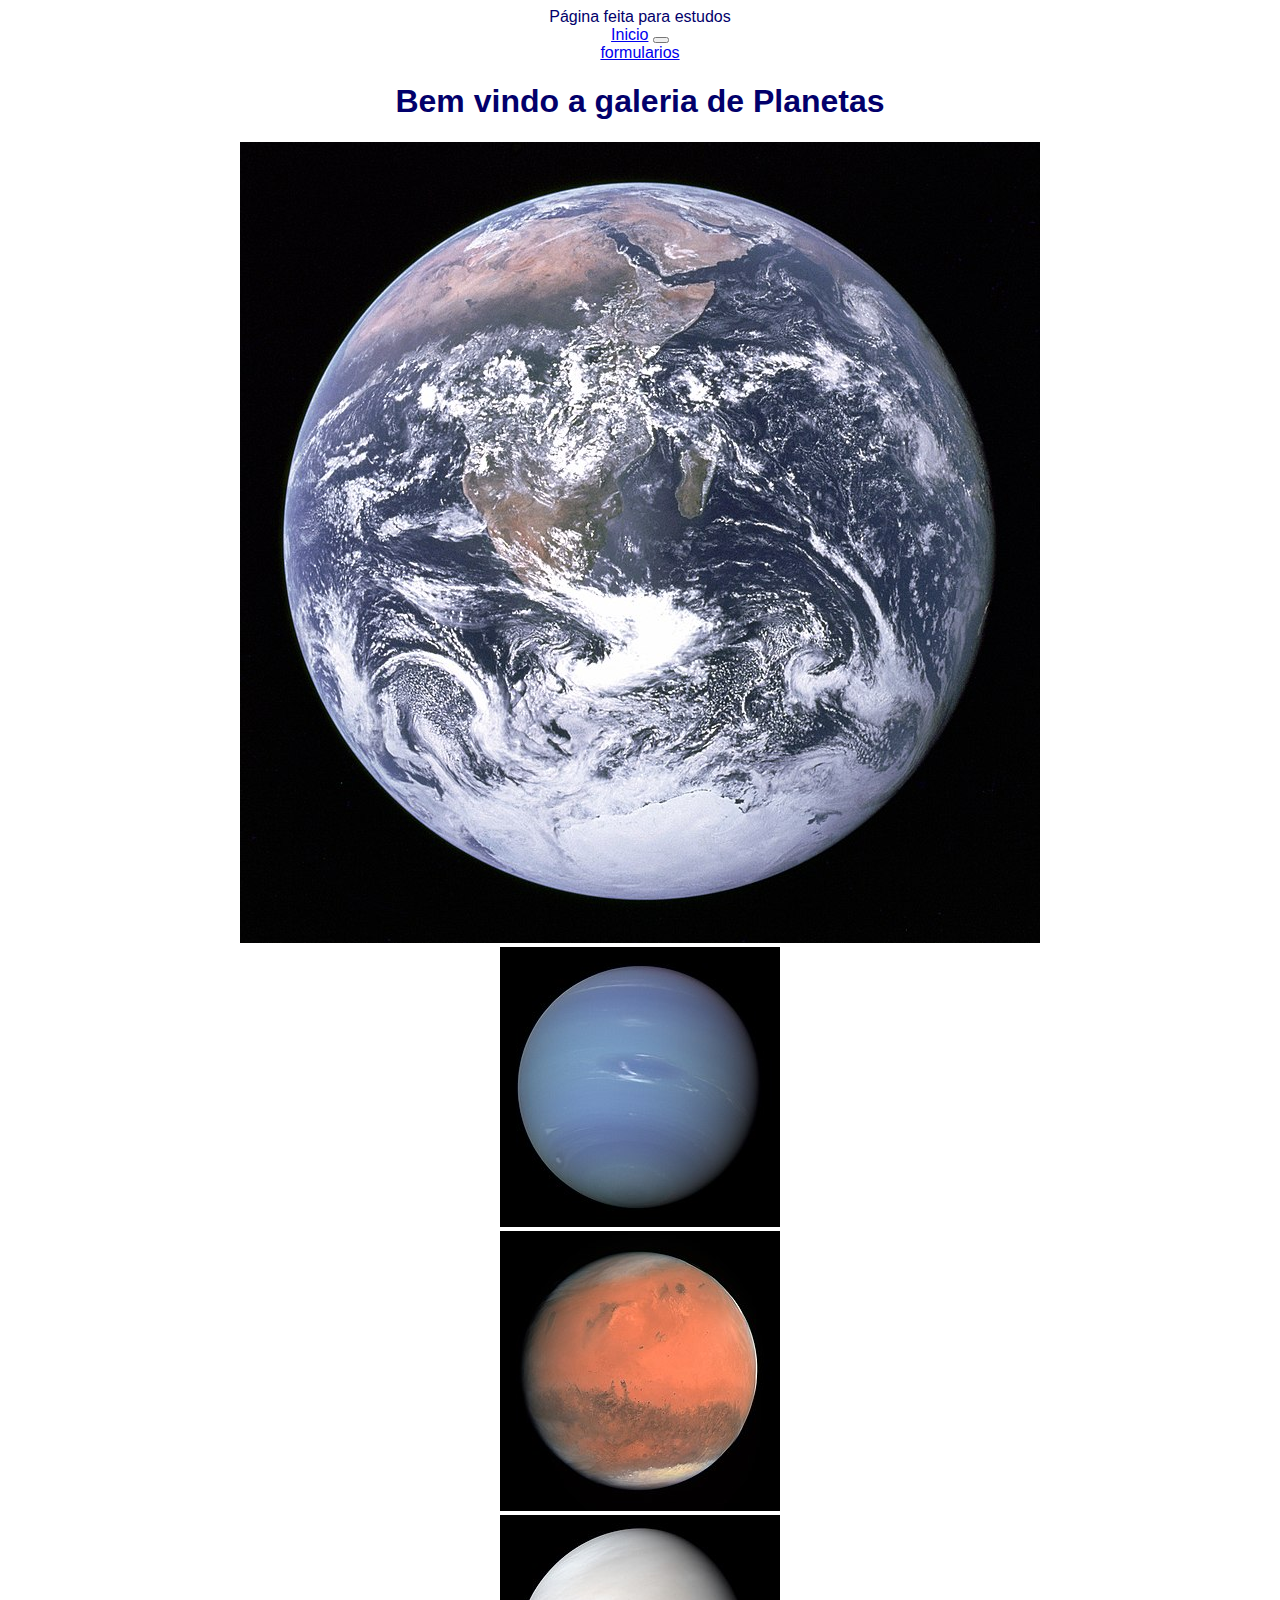
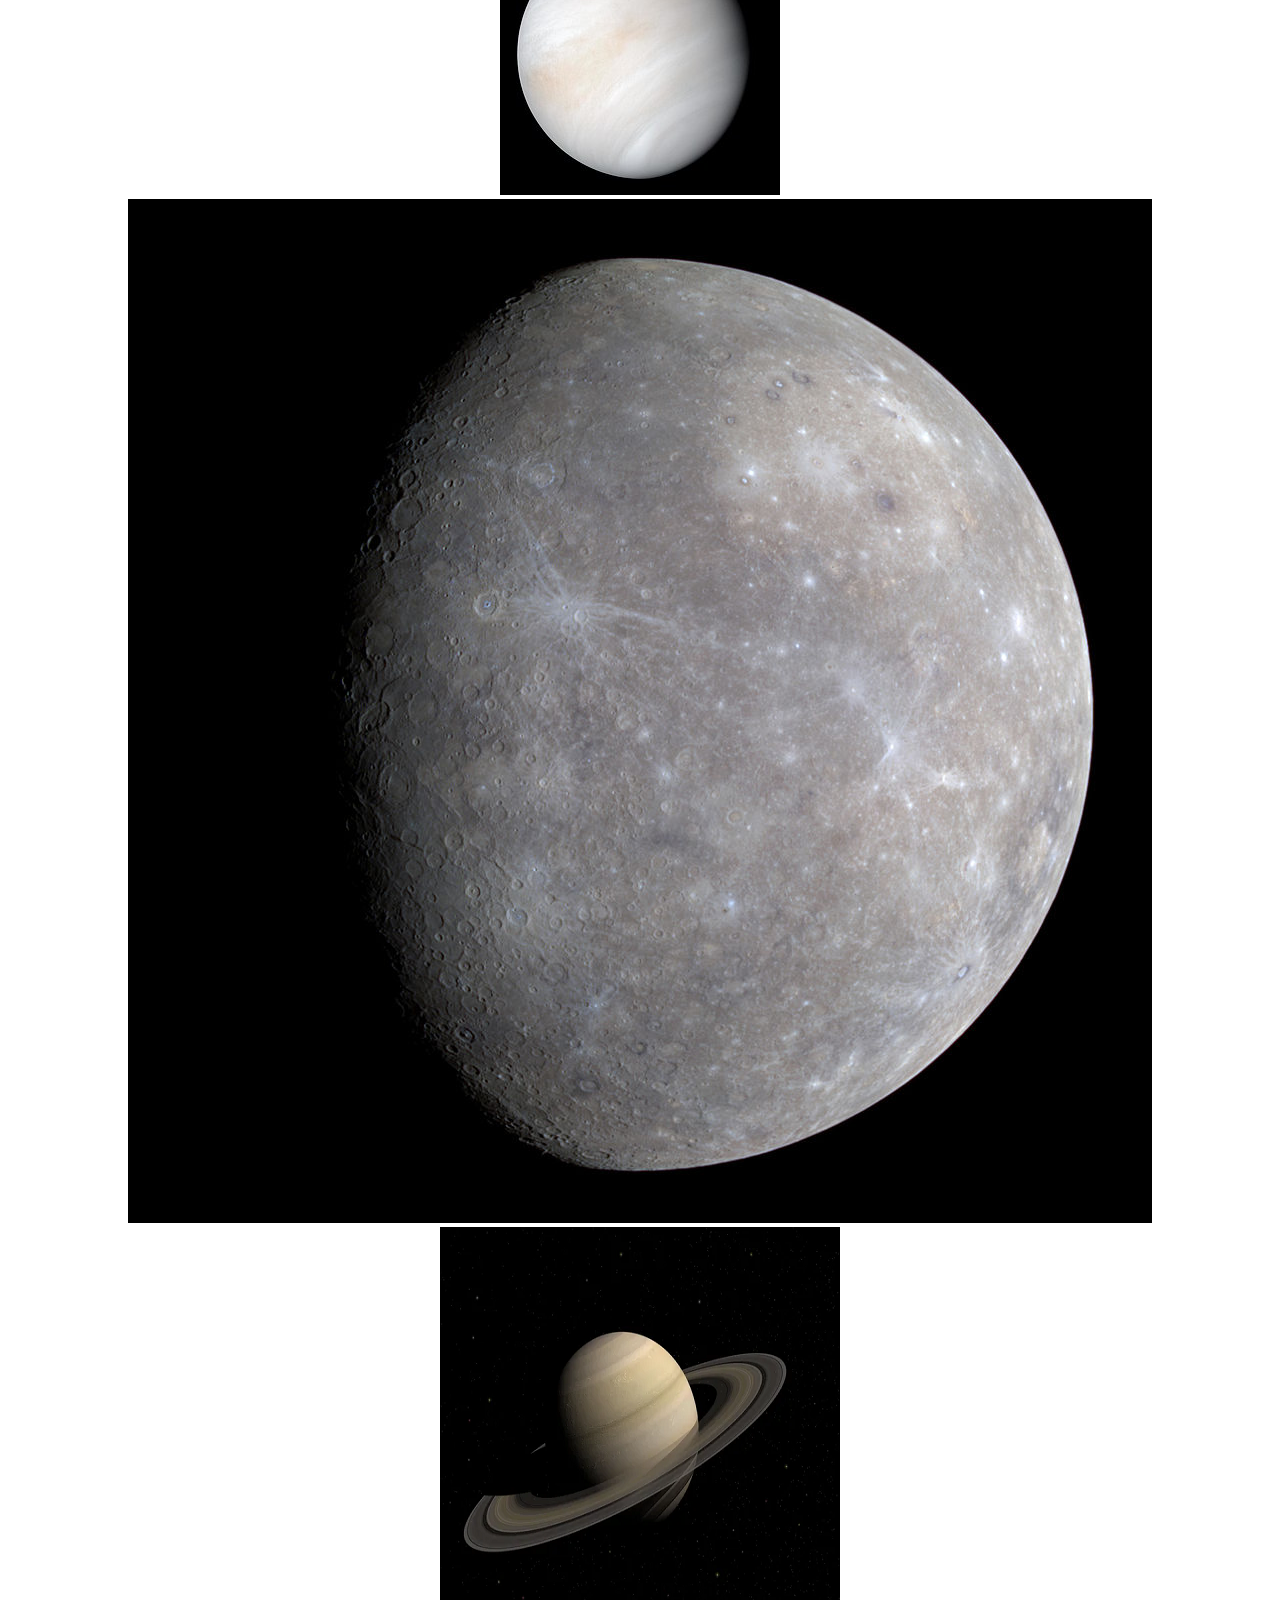
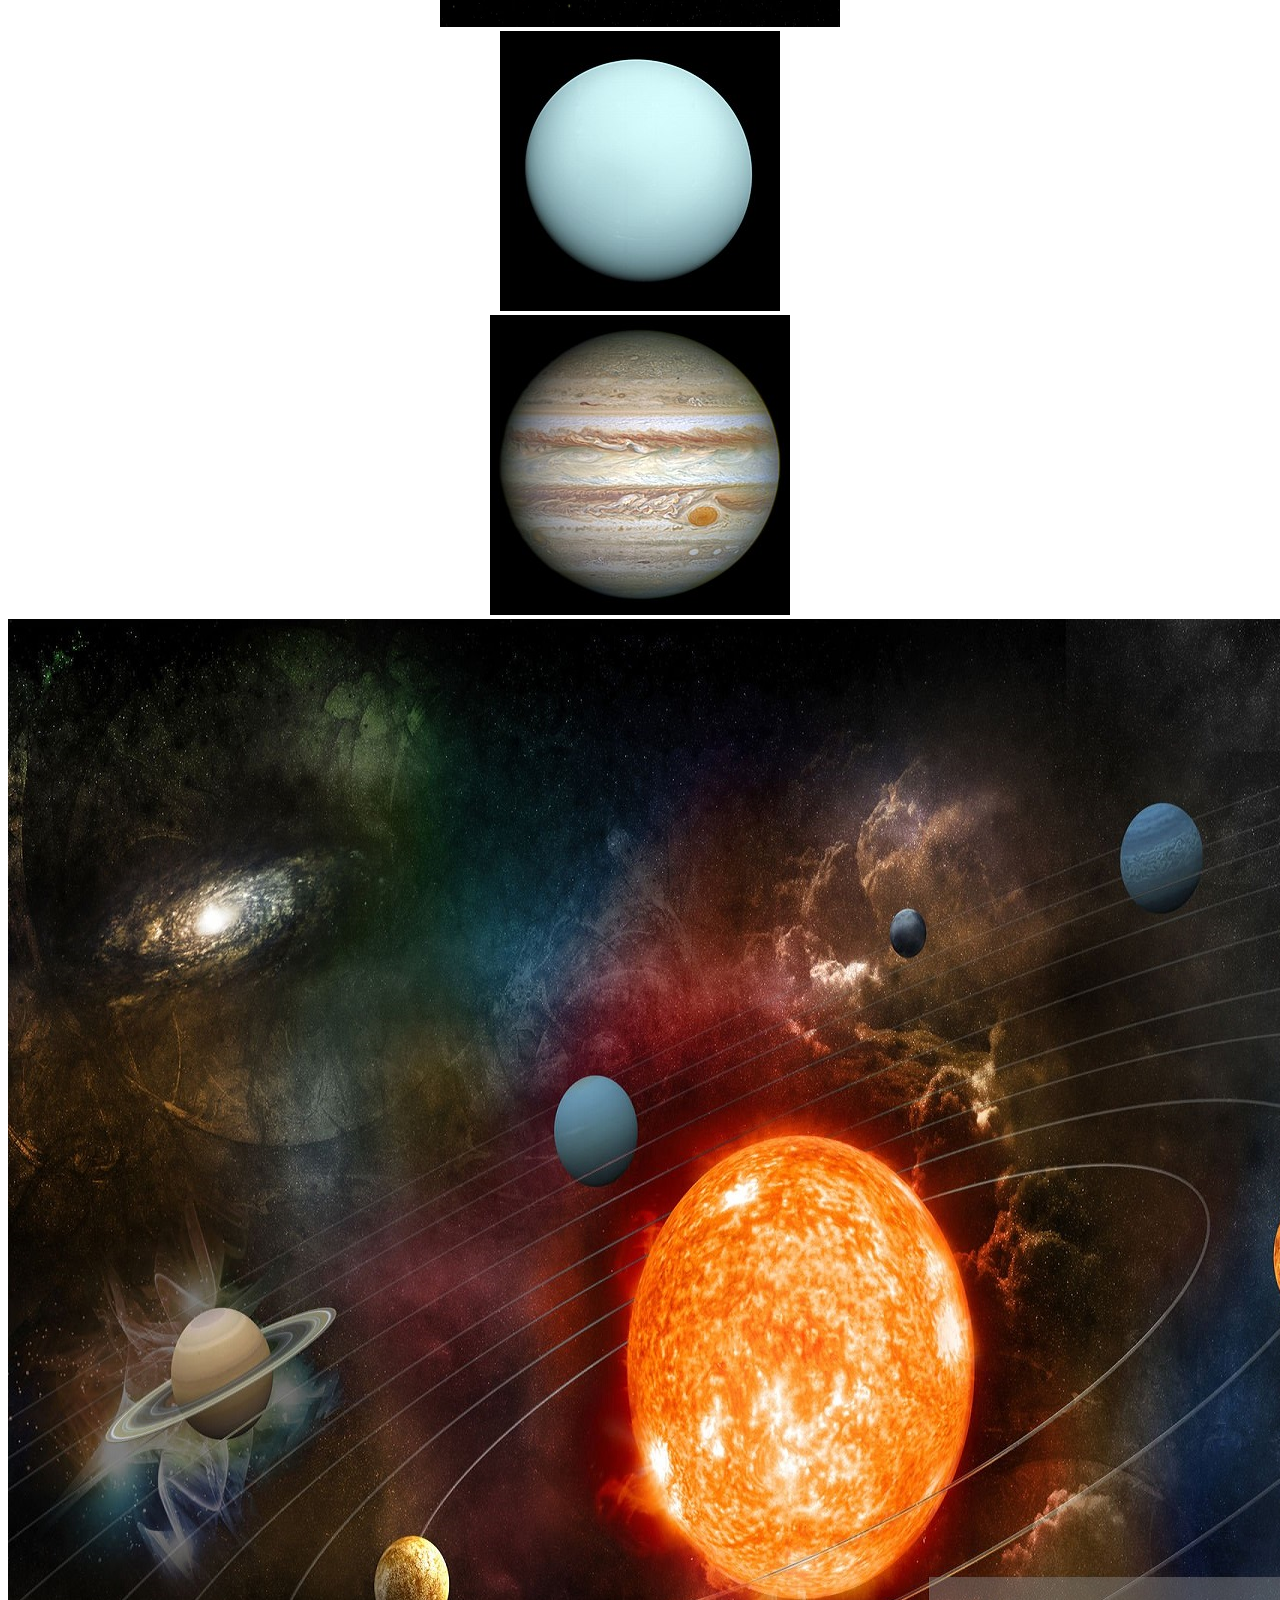
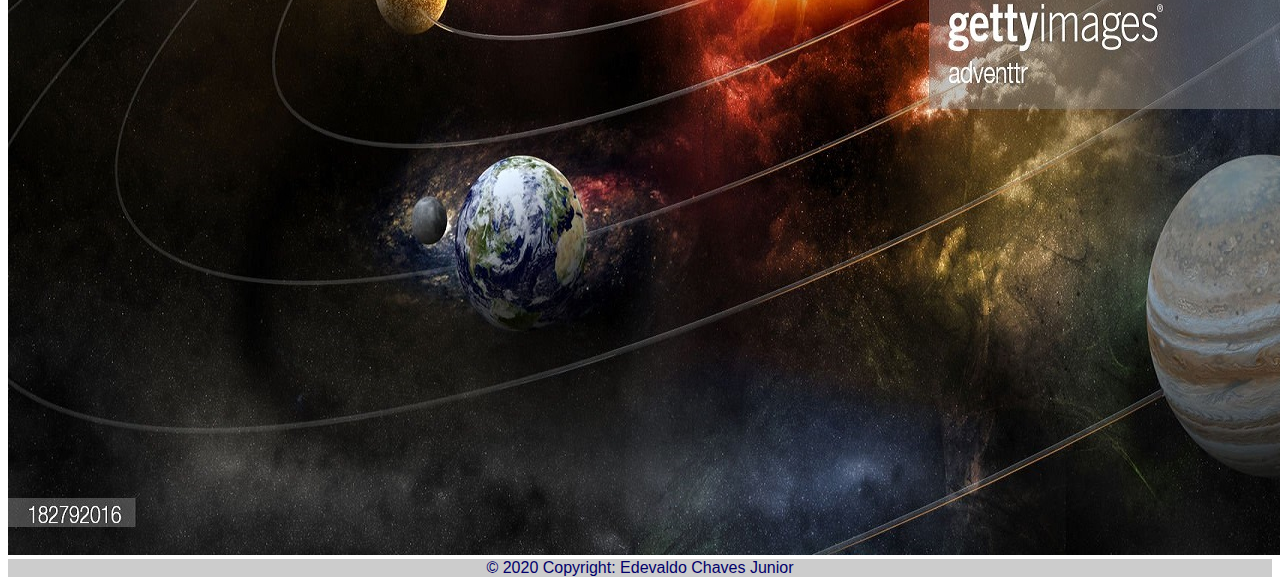
<file: Atividades web1/galeryPlanets.html>
<!DOCTYPE html>
<html>
<head>
    <meta charset='utf-8'>
    <meta http-equiv='X-UA-Compatible' content='IE=edge'>
    <title>Galeria de Planetas</title>
    <meta name='viewport' content='width=device-width, initial-scale=1'>
    <link href="https://cdn.jsdelivr.net/npm/bootstrap@5.1.3/dist/css/bootstrap.min.css" rel="stylesheet" integrity="sha384-1BmE4kWBq78iYhFldvKuhfTAU6auU8tT94WrHftjDbrCEXSU1oBoqyl2QvZ6jIW3" crossorigin="anonymous">
    <script src="https://ajax.googleapis.com/ajax/libs/jquery/3.2.1/jquery.min.js"></script>
    <script src="https://maxcdn.bootstrapcdn.com/bootstrap/3.3.7/js/bootstrap.min.js"></script>
</head>
    <header>
        <div class="bg-warning py-1"> 
        Página feita para estudos 
        </div>
    </header>

<body>

    <nav class="navbar navbar-expand-lg navbar-light bg-light sticky-top" >
        <div class="container-fluid" id="menu">
          <a class="navbar-brand" href="index.html">Inicio</a>
          <button class="navbar-toggler" type="button" data-bs-toggle="collapse" data-bs-target="#navbarNavAltMarkup" aria-controls="navbarNavAltMarkup" aria-expanded="false" aria-label="Toggle navigation">
            <span class="navbar-toggler-icon"></span>
          </button>
          <div class="collapse navbar-collapse" id="navbarNavAltMarkup">
            <div class="navbar-nav">
              <a class="nav-link" href="forms.html">formularios</a>
            </div>
          </div>
        </div>
      </nav>

    <h1>Bem vindo a galeria de Planetas</h1>
    <div class="container-fluid">
      <div class="row">
        <div class="col-4">
          <div class="row">
            <img
              src="assets/img/galeryPlanetsImg/PlanetaTerra.jpg"
              alt=""
              class="w-100 shadow-1-strong rounded mb-4"
            />
          </div>
          <div class="row">
            <img
              src="assets/img/galeryPlanetsImg/Netuno.jpg"
              alt=""
              class="w-100 shadow-1-strong rounded mb-4"
            />
          </div>
          <div class="row">
            <img
              src="assets/img/galeryPlanetsImg/Marte.jpg"
              alt=""
              class="w-100 shadow-1-strong rounded mb-4"
            />
          </div>
        </div>
        <div class="col-4">
            <div class="row">
              <img
                src="assets/img/galeryPlanetsImg/Venus.jpg"
                alt=""
                class="w-100 shadow-1-strong rounded mb-4"
              />
            </div>
            <div class="row">
              <img
                src="assets/img/galeryPlanetsImg/Mercurio.jpg"
                alt=""
                class="w-100 shadow-1-strong rounded mb-4"
              />
            </div>
            <div class="row">
              <img
                src="assets/img/galeryPlanetsImg/Saturno.jpg"
                alt=""
                class="w-100 shadow-1-strong rounded mb-4"
              />
            </div>
          </div>
          <div class="col-4">
            <div class="row">
              <img
                src="assets/img/galeryPlanetsImg/Urano.jpg"
                alt=""
                class="w-100 shadow-1-strong rounded mb-4"
              />
            </div>
            <div class="row">
              <img
                src="assets/img/galeryPlanetsImg/Jupiter.jpg"
                alt=""
                class="w-100 shadow-1-strong rounded mb-4"
              />
            </div>
            <div class="row">
              <img
                src="assets/img/galeryPlanetsImg/SitemaSolar.jpg"
                alt=""
                class="w-100 shadow-1-strong rounded mb-4"
              />
            </div>
          </div>
      </div>
    </div>
</body>
<footer class="bg-light text-center text-lg-start">
  <div class="text-center p-3" style="background-color: rgba(0, 0, 0, 0.2);">
    © 2020 Copyright:
    <a class="text-dark">Edevaldo Chaves Junior</a>
  </div>
</footer>
</html>
<link rel="stylesheet" type="text/css" href="assets/css/style.css">
</file>
<file: Atividades web1/assets/css/style.css>
body {
    font-family:'Franklin Gothic Medium', 'Arial Narrow', Arial, sans-serif;
    text-align: center;
    color: rgb(2, 0, 107);
}

#nave {
    background-color: rgb(20, 154, 250);
}

#planetas {
    background-color: rgb(20, 100, 250);
}

#asteroide {
    background-color: rgb(20, 35, 250);
}
</file>
